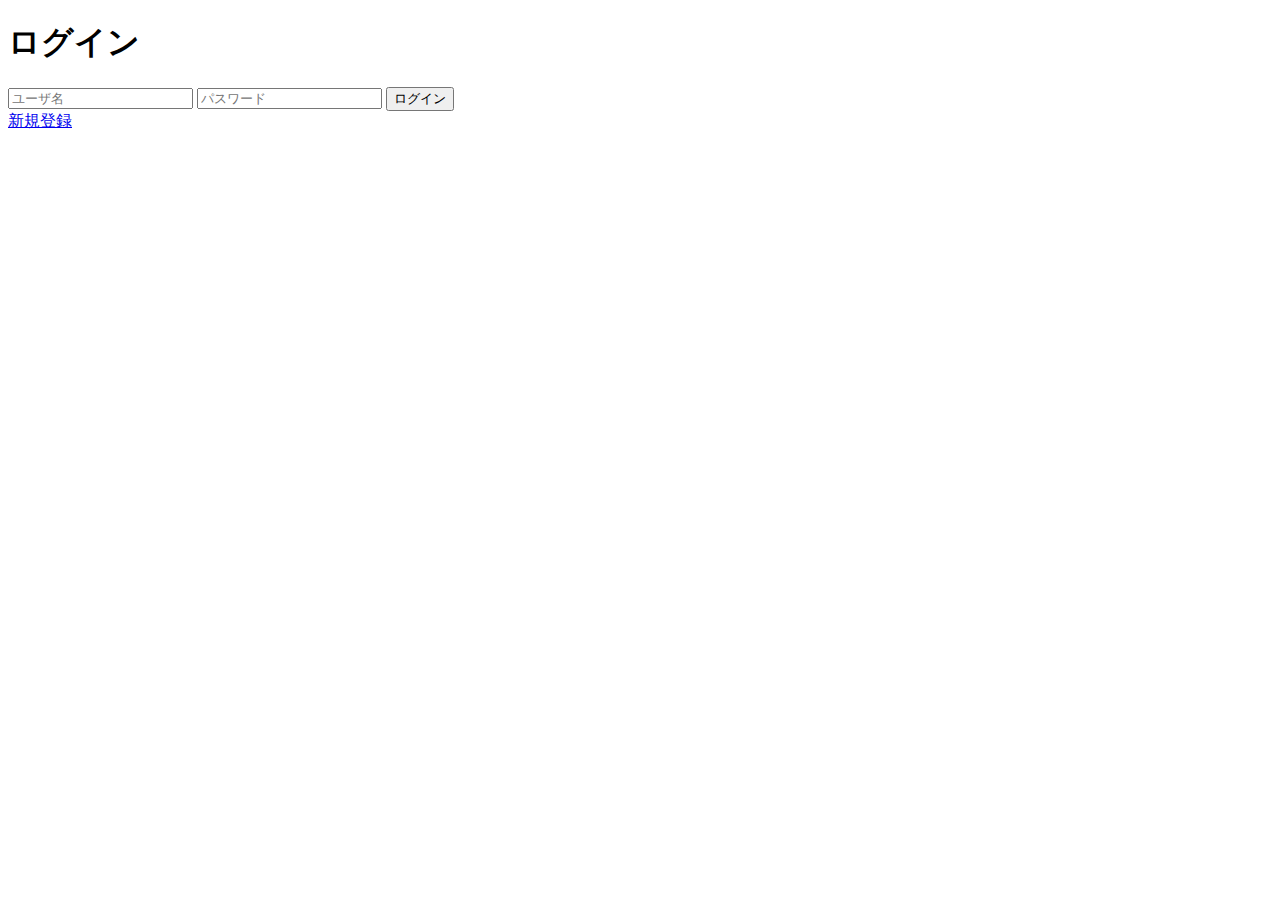
<file: templates/login.html>
<!DOCTYPE html>
<html>
    <body>
        <h1>ログイン</h1>
        <form method="post">
            <input name="username" placeholder="ユーザ名">
            <input name="password" type="password" placeholder="パスワード">
            <button type="submit">ログイン</button>
        </form>
        <a href="{{ url_for('register') }}">新規登録</a>
    </body>
</html>
</file>
